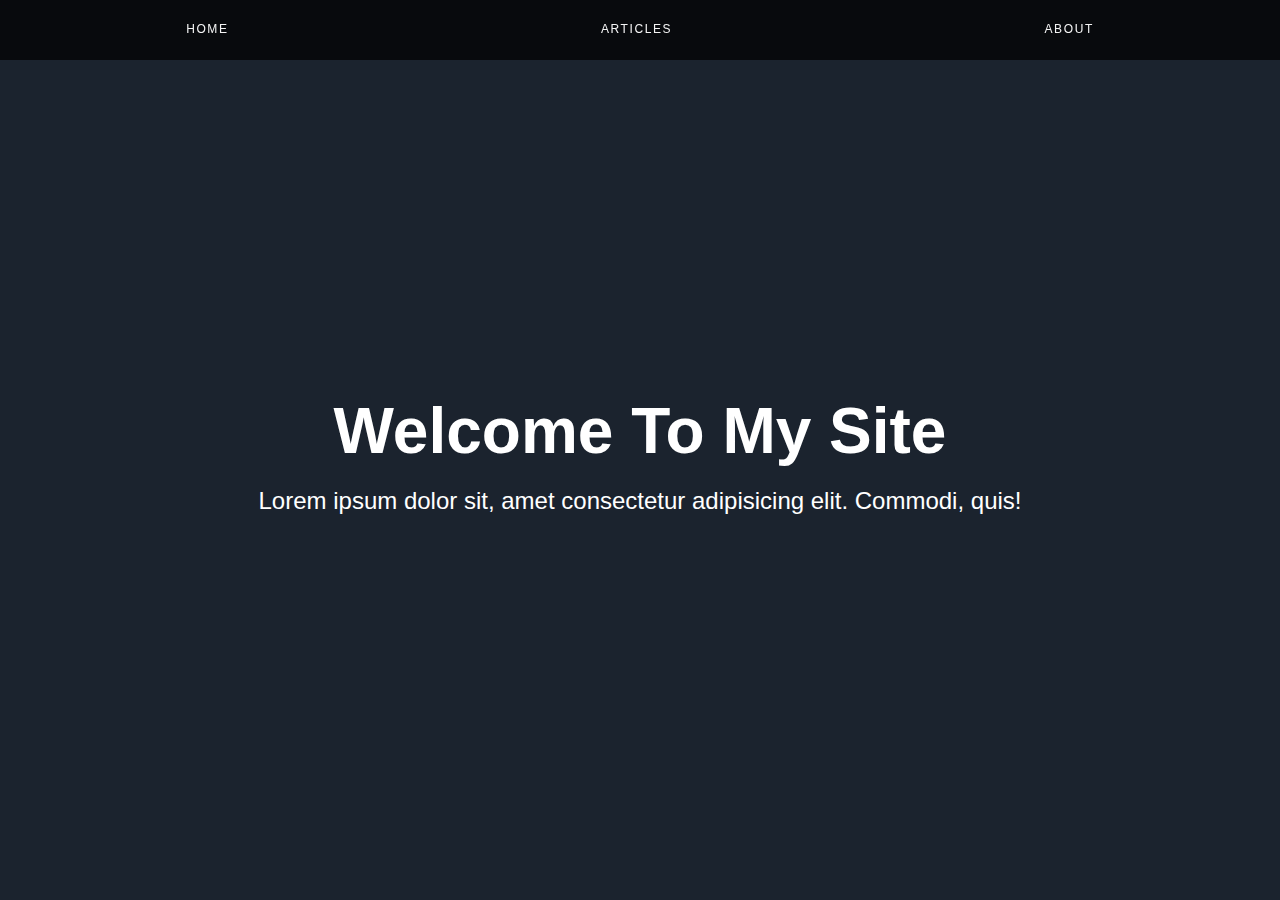
<file: index.html>
<!DOCTYPE html>
<html lang="en">

<head>
    <meta charset="UTF-8">
    <meta name="viewport" content="width=device-width, initial-scale=1.0">
    <link rel="stylesheet" href="./css/style.css">
    <title>Website Demo | ITA Assignment</title>
</head>

<body>
    <div class="container">
        <nav class="navbar">
            <ul>
                <li><a href="#home">Home</a></li>
                <li><a href="#articles">Articles</a></li>
                <li><a href="#about">About</a></li>
            </ul>
        </nav>
        <section id="home">
            <h1>Welcome To My Site</h1>
            <p class="lead">Lorem ipsum dolor sit, amet consectetur adipisicing elit. Commodi, quis!</p>
        </section>
        <section id="articles">
            <div class="circle box">
                <img src="./multimedia/circle.png" alt="Earth.png">
                <h3>Circle</h3>
                <p>Lorem ipsum, dolor sit amet consectetur adipisicing elit. Quia vero dignissimos dolor aut nobis
                    eveniet necessitatibus dolore harum! Commodi, doloremque. Repellat, vero!
                </p>
                <a href="./pages/circle/circle.html">Go!</a>
            </div>
            <div class="cuboid box">
                <img src="./multimedia/icecube.png" alt="Ice cube.png">
                <h3>Cuboid</h3>
                <P>Lorem ipsum dolor sit amet consectetur adipisicing elit. Reprehenderit neque id maxime voluptatum
                    sequi consequuntur nulla officiis nesciunt, repellendus quasi rem placeat.</P>
                <a href="./pages/cuboid/cuboid.html" target="_self">Go!</a>
            </div>

            <div class="fruit box">
                <img src="./multimedia/fruit.png" alt="Apple.png">
                <h3>Fruit</h3>
                <p>Lorem ipsum dolor sit amet consectetur adipisicing elit. Temporibus praesentium odit dolores
                    repellendus quasi ad officia, molestias quod illum, explicabo voluptatum sed?</p>
                <a href="./pages/fruit/fruit.html">Go!</a>
            </div>
        </section>
        <section id="about">
            <h1>About</h1>
            <p class="lead">Lorem ipsum dolor sit, amet consectetur adipisicing elit. Commodi, quis!</p>
            <p class="author">dej4n.s@gmail.com</p>
        </section>
    </div>

</body>

</html>
</file>
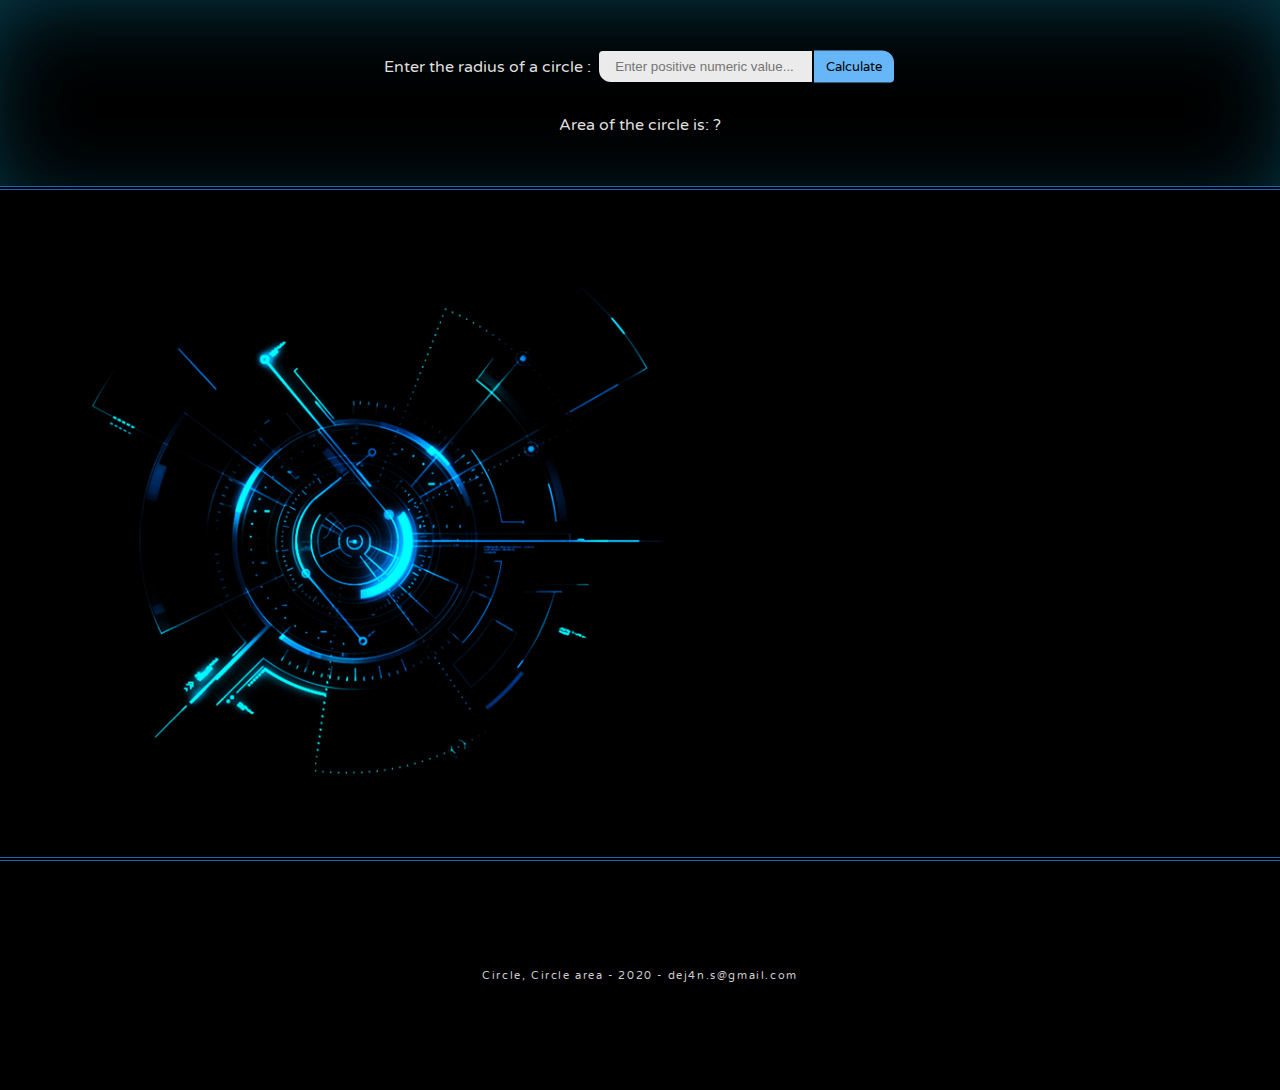
<file: pages/circle/circle.html>
<!DOCTYPE html>
<html lang="en">

<head>
    <meta charset="UTF-8">
    <meta name="viewport" content="width=device-width, initial-scale=1.0">
    <title>Circle Area | JavaScript Demo</title>
    <link rel="stylesheet" href="styles/style.css" type="text/css">

    <link href="https://fonts.googleapis.com/css2?family=Varela+Round&display=swap" rel="stylesheet">

</head>

<body class="container">
    <header class="header">
        <label for="input">Enter the radius of a circle : </label>
        <form name="userInput">
            <input type="text" name="radiusValue" id="input" autocomplete="off"
                placeholder="Enter positive numeric value...">
            <input type="button" value="Calculate" onClick="CalculateArea();">
        </form>

        <div class="break"></div>

        <span id="result">Area of the circle is:&nbsp;?</span>
    </header>

    <section class="content-main">
        <div class="image-box">
        </div>
        <div class="text-box">
            <blockquote cite="https://thinkmath.edc.org/resource/shape-circle"><em>A circle is the set of points in a
                    plane that are equidistant from a fixed point
                    (the center of the circle).</em>
            </blockquote><br>
            <blockquote cite="https://en.wikipedia.org/wiki/Circle">
                <em>Specifically, a <a href="https://en.wikipedia.org/wiki/Circle" target="_blank">circle</a> is a
                    simple closed curve that divides the plane into two regions: an interior
                    and
                    an exterior. In everyday use, the term "circle" may be used interchangeably to refer to either the
                    boundary of the figure, or to the whole figure including its interior; in strict technical usage,
                    the
                    circle is only the boundary and the whole figure is called a disc.</em>
            </blockquote><br>
            <blockquote cite="https://www.mathopenref.com/tocs/circlestoc.html">
                <em>The radius of a circle is the length of the line from the center to any point on its edge.
                    Given the radius of a circle, the area inside it can be calculated using the formula: <br><br>
                    Area = π R 2 <br>
                    where:
                    R is the radius of the circle,<br>
                    π is Pi, approximately 3.142</em>
            </blockquote>
            <a href="https://www.mathopenref.com/circlearea.html" target="_blank" id="articleLink">Learn more</a>
        </div>
    </section>

    <footer class="footer">
        <p>Circle, Circle area - 2020 - dej4n.s@gmail.com</p>
    </footer>

    <script type="text/javascript">
        function CalculateArea() {
            // Provjera unesene vrijednosti
            if (document.userInput.radiusValue.value === "" || isNaN(document.userInput.radiusValue.value)) {
                document.getElementById("result").innerHTML = ("Enter positive numeric value!");
            } else if (document.userInput.radiusValue.value <= 0) {
                document.getElementById("result").innerHTML = ("Circle radius has to be bigger than zero!");
            } else {
                /*Preuzimanje vrijednosti iz forme i pohranjivanje vrijednosti u varijablu*/
                var radius = document.userInput.radiusValue.value;
                // Izjava x ** 2 daje isti rezultat kao i izjava: Math.pow(x, 2);
                /* 
                eksponencijalni operator ** je dio JavaScript-a od ES2016 standarda (ECMAScript6) 
                */
                var area = (radius ** 2 * Math.PI).toFixed(2);
                // Ispis vrijednosti na stranici
                document.getElementById("result").innerHTML = ("Area of the circle is:&nbsp;" + area);
            }
            // uklanjanje unosa
            document.getElementById("input").value = "";
        }
    </script>
</body>

</html>
</file>
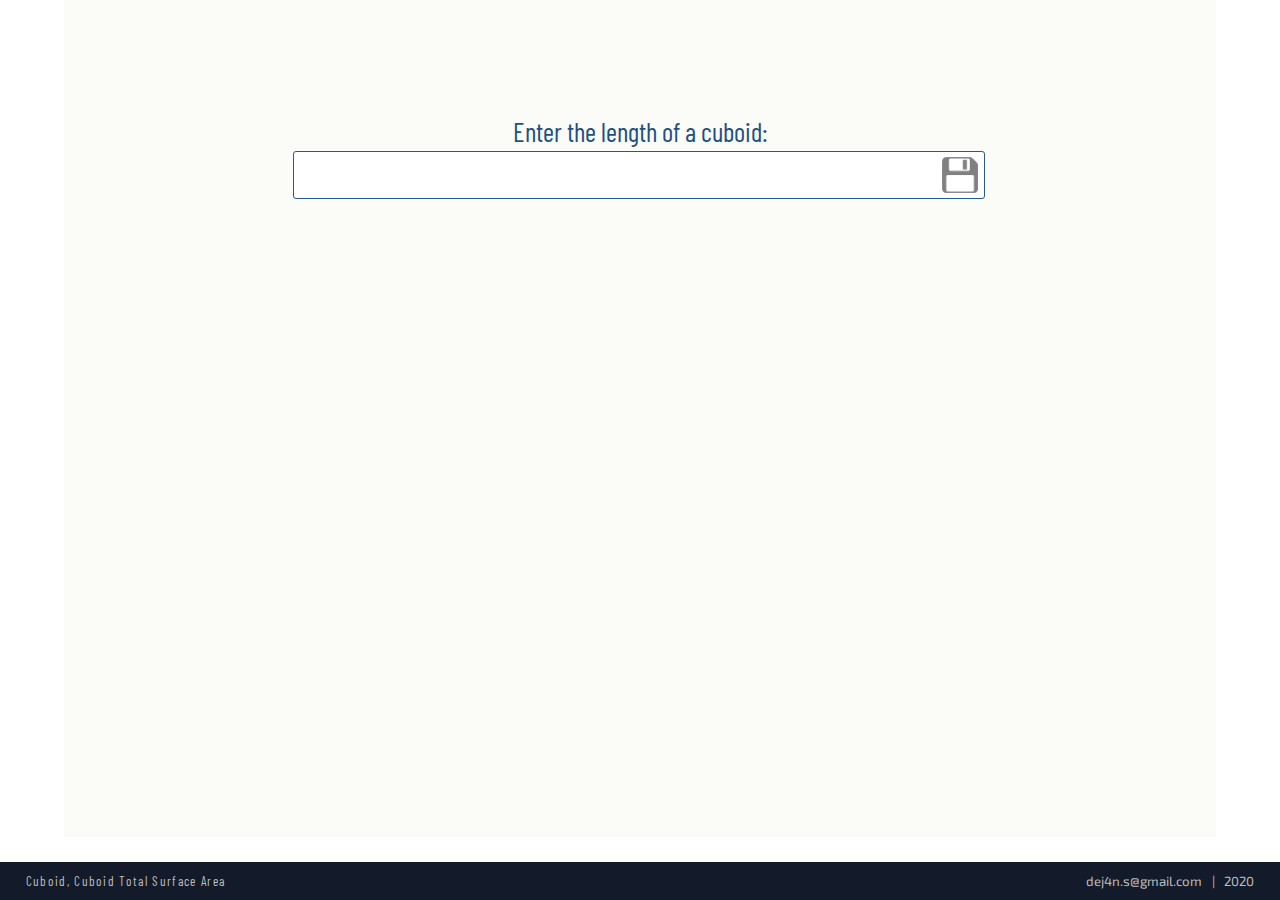
<file: pages/cuboid/cuboid.html>
<!DOCTYPE html>
<html lang="en">

<head>
    <meta charset="UTF-8" />
    <meta name="viewport" content="width=device-width, initial-scale=1.0" />

    <link rel="stylesheet" href="./styles/style.css">
    <link href="https://fonts.googleapis.com/css2?family=Barlow+Condensed:wght@200;400;500&display=swap"
        rel="stylesheet">
    <link
        href="https://fonts.googleapis.com/css2?family=Exo+2:ital,wght@0,300;0,400;0,500;0,600;1,300;1,400;1,500&display=swap"
        rel="stylesheet">

    <title>Total Surface Area of a Cuboid | ITA Assignment</title>
</head>

<body class="preload">
    <div class="container-main">
        <label for="input" id="label">Enter the length of a cuboid:</label>
        <div class="input-wrapper">
            <input type="text" name="input" id="input" title="Enter numeric value" autocomplete="off" maxlength="12">
            <input type="button" id="save" value="&nbsp;" title="Store the value">
        </div>
        <img src="./multimedia/Cuboid_Diagram.png" alt="" id="image" style="visibility: hidden;">
        <p id="length">&nbsp;</p>
        <p id="width">&nbsp;</p>
        <p id="height">&nbsp;</p>
        <input type="button" id="getSurface" value="Get the surface area" style="visibility: hidden;">
        <span id="tsaTop">The total surface area of a cuboid:</span>
        <hr id="topRule">
        <p id="result">&nbsp;</p>
        <hr id="groundRule">
        <span id="tsaGround">given by formula:<span id="formula"><em> S = 2(lw + wh + hl)</em></span></span>
    </div>

    <footer class="footer">
        <span id="textLeft"><a href="https://mathworld.wolfram.com/Cuboid.html" target="_blank"
                title="Learn more about cuboid @ MathWorld">Cuboid, Cuboid Total
                Surface
                Area</a></span>
        <span id="textRight">
            dej4n.s@gmail.com | 2020
        </span>
    </footer>

    <script>

        // function enableTransitions() {
        //     document.querySelector("body").removeClass("preload");
        // }

        // window.addEventListener("load", enableTransitions);

        const cuboidDimensions = [];
        let stored = 0;

        const buttonSave = document.getElementById("save");
        buttonSave.addEventListener("click", validateInput)

        const buttonSurfaceArea = document.getElementById("getSurface");
        buttonSurfaceArea.addEventListener("click", calculateSurfaceArea);

        function validateInput() {
            const regexp = /^[0-9]*\.?[0-9]*$/;
            const userInput = (document.getElementById("input").value);
            if (regexp.test(userInput) && !(userInput == 0 || userInput === "")) {
                store(userInput);
                display(userInput, true);
            } else {
                display(userInput, false);
            }
            document.getElementById("result").innerHTML = "&nbsp";
        }

        function store(dimension) {
            cuboidDimensions.push(dimension);
            stored++;
        }

        function display(userInput, valid) {
            if (valid) {
                const paragraph = document.querySelector(".container-main > p:nth-of-type(" + stored + ")");
                switch (stored) {
                    case 1:
                        paragraph.innerHTML = `Length&nbsp;&nbsp; <em>l</em>&nbsp; =&nbsp; ${userInput}`;
                        paragraph.classList.remove("failed");
                        paragraph.classList.add("accepted");
                        document.getElementById("label").innerHTML = "Enter the width of cuboid:";
                        break;
                    case 2:
                        paragraph.innerHTML = `Width&nbsp;&nbsp; <em>w</em>&nbsp; =&nbsp; ${userInput}`;
                        paragraph.classList.remove("failed");
                        paragraph.classList.add("accepted");
                        document.getElementById("label").innerHTML = "Enter the height of cuboid:";
                        break;
                    case 3:
                        paragraph.innerHTML = `Height&nbsp;&nbsp; <em>h</em>&nbsp; =&nbsp; ${userInput}`;
                        paragraph.classList.remove("failed");
                        paragraph.classList.add("accepted");
                        enable(true);
                        let pic = document.getElementById("image");
                        if (pic.style.visibility === "hidden") {
                            pic.style.visibility = "visible";
                        }
                        break;
                    case 4:
                        paragraph.innerHTML = userInput;
                        document.getElementById("topRule").classList.add("showTopRule");
                        document.getElementById("groundRule").classList.add("showGroundRule");
                        document.getElementById("tsaTop").classList.add("showTsaTop");
                        document.getElementById("tsaGround").classList.add("showTsaGround");
                        break;
                    default:
                        paragraph.innerHTML = "error!?";
                        break;
                }
            } else {
                const paragraph = document.querySelector(".container-main > p:nth-of-type(" + (stored + 1) + ")");
                paragraph.innerHTML = `"${userInput}"&nbsp;&nbsp;is unacceptable!`;
                paragraph.classList.add("failed");
            }

            //resets input field
            document.getElementById("input").value = "";

        }// display() END

        function calculateSurfaceArea() {
            //2(lw + wh + hl)
            stored++;
            let tsa = (2 * (cuboidDimensions[0] * cuboidDimensions[1] + cuboidDimensions[1] * cuboidDimensions[2] + cuboidDimensions[2] * cuboidDimensions[0])).toFixed(2);
            display(tsa, true);
            enable(false);
            reset();
        }

        function enable(state) {
            document.getElementById("input").disabled = state;
            buttonSave.disabled = state;
            if (state) {
                buttonSurfaceArea.style.visibility = "visible";
            }
            buttonSurfaceArea.disabled = !state;

        }

        function reset() {
            document.getElementById("label").innerHTML = "Enter the length of cuboid :&nbsp;";
            cuboidDimensions.splice(0, cuboidDimensions.length);
            if (stored == 4) {
                const paragraphs = document.querySelectorAll(".container-main > p");
                for (let i = 0; i < paragraphs.length - 1; i++) {
                    const element = paragraphs[i];
                    element.innerHTML = "&nbsp;";
                    element.classList.remove("accepted");
                }
            }
            stored = 0;
        }

    </script>
</body>

</html>
</file>
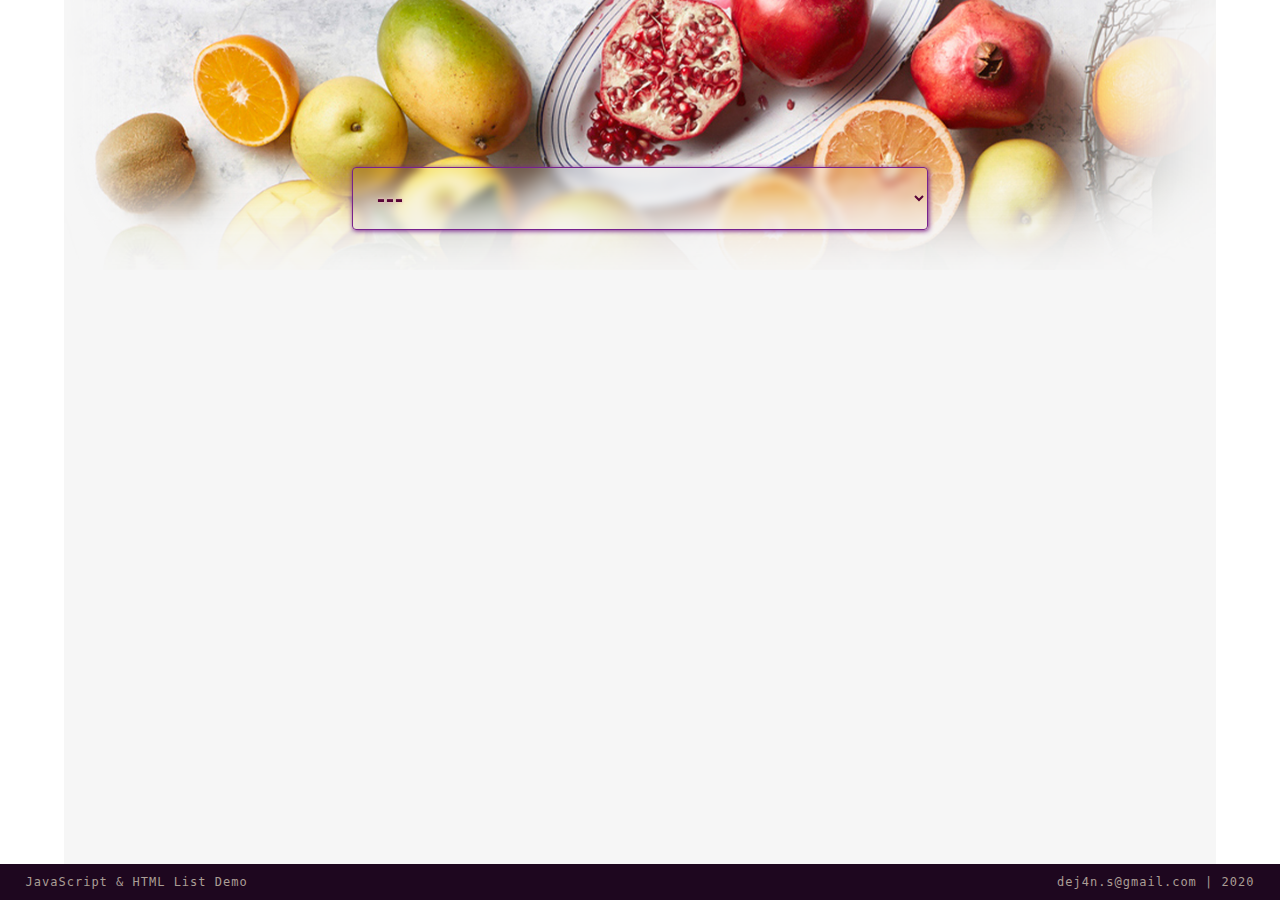
<file: pages/fruit/fruit.html>
<!DOCTYPE html>
<html lang="en">

<head>
    <meta charset="UTF-8">
    <meta name="viewport" content="width=device-width, initial-scale=1.0">
    <link rel="stylesheet" href="styles/style.css">
    <title>HTML Select & JS | ITA Assignment</title>
</head>

<body>
    <div class="main-container">
        <form>
            <select id="fruitList" name="fruit">
                <option value="0" selected>---</option>
                <option value="1">Banana</option>
                <option value="2">Blackberry</option>
                <option value="3">Grape</option>
                <option value="4">Watermelon</option>
            </select>
        </form>
        <div class="fruit">
            <div class="fruit-info"></div>
        </div>
    </div>
    <footer class="footer">
        <span>JavaScript & HTML List Demo</span>
        <span>dej4n.s@gmail.com | 2020</span>
    </footer>

    <script>

        const fruitCombo = document.getElementById("fruitList");
        fruitCombo.addEventListener("change", displayFruit);

        function displayFruit() {
            //Combo Box selected option (fruit)
            let selected = parseInt(fruitCombo.options[fruitCombo.selectedIndex].value);

            //Container to hold description of selected fruit
            let fruitDesc = document.querySelector(".fruit");

            let txt = document.querySelector(".fruit-info");
            switch (selected) {

                case 1:
                    fruitDesc.style.backgroundImage = "url(./multimedia/banana.png)";

                    // fetchData(fruitCombo.options[fruitCombo.selectedIndex].text);

                    txt.innerHTML = "<b>History</b><br /> Bananas are thought to have been first domesticated in Southeast Asia, and their consumption is mentioned in early Greek, Latin, and Arab writings; Alexander the Great saw bananas on an expedition to India. Shortly after the discovery of America, <b>bananas</b> were taken from the Canary Islands to the New World, where they were first established in Hispaniola and soon spread to other islands and the mainland. Cultivation increased until bananas became a staple foodstuff in many regions, and in the 19th century they began to appear in the markets of the United States. Although Cavendish bananas are by far the most-common variety imported by nontropical countries, plantain varieties account for about 85 percent of all banana cultivation worldwide.<br /><br /><b>Nutrients</b><br /> Raw bananas (not including the peel) are 75% water, 23% carbohydrates, 1% protein, and contain negligible fat. A 100-gram reference serving supplies 89 Calories, 31% of the recommended Daily Value (DV) of vitamin B6, and moderate amounts of vitamin C, manganese and dietary fiber, with no other micronutrients in significant content."
                    break;
                case 2:
                    fruitDesc.style.backgroundImage = "url(./multimedia/blackberry.png)";

                    // fetchData(fruitCombo.options[fruitCombo.selectedIndex].text);

                    txt.innerHTML = "<b>History</b><br />One of the earliest known instances of <b>blackberry</b> consumption comes from the remains of the Haraldskar Woman, the naturally preserved bog body of a Danish woman dating from approximately 2,500 years ago. Forensic evidence found blackberries in her stomach contents, among other foods. The use of blackberries to make wines and cordials was documented in the London Pharmacopoeia in 1696. As food, blackberries have a long history of use alongside other fruits to make pies, jellies and jams.<br /><br /><b>Nutrients</b><br />Cultivated blackberries are notable for their significant contents of dietary fiber, vitamin C, and vitamin K. A 100-gram serving of raw blackberries supplies 180 kilojoules (43 kcal) of food energy and 5 grams of dietary fiber or 25% of the recommended Daily Value (DV). In 100 grams, vitamin C and vitamin K contents are 25% and 19% DV, respectively, while other essential nutrients are low in content. Blackberries contain both soluble and insoluble fiber components. Blackberries are also noted for containing manganese and folic acid."
                    break;
                case 3:
                    fruitDesc.style.backgroundImage = "url(./multimedia/grape.png)";

                    // fetchData(fruitCombo.options[fruitCombo.selectedIndex].text);

                    txt.innerHTML = "<b>History</b><br />The cultivation of the domesticated <b>grape</b> began 6,000–8,000 years ago in the Near East. Yeast, one of the earliest domesticated microorganisms, occurs naturally on the skins of grapes, leading to the discovery of alcoholic drinks such as wine. The earliest archeological evidence for a dominant position of wine-making in human culture dates from 8,000 years ago in Georgia. The oldest known winery was found in Armenia, dating to around 4000 BC. Ancient Egyptian hieroglyphics record the cultivation of purple grapes, and history attests to the ancient Greeks, Phoenicians, and Romans growing purple grapes both for eating and wine production. The growing of grapes would later spread to other regions in Europe, as well as North Africa, and eventually in North America.<br /><br /><b>Nutrients</b><br />Raw grapes are 81% water, 18% carbohydrates, 1% protein, and have negligible fat. A 100-gram (3 1⁄2-ounce) reference amount of raw grapes supplies 288 kilojoules (69 kilocalories) of food energy and a moderate amount of vitamin K (14% of the Daily Value), with no other micronutrients in significant content."
                    break;
                case 4:
                    fruitDesc.style.backgroundImage = "url(./multimedia/watermelon.png)";

                    // fetchData(fruitCombo.options[fruitCombo.selectedIndex].text);

                    txt.innerHTML = "<b>History</b><br />The watermelon is a flowering plant that originated in West Africa, where it can also be found growing in the wild. <b>Watermelon</b> seeds were found in the Dead Sea region at the ancient settlements of Bab edh-Dhra and Tel Arad. In the 7th century, watermelons were being cultivated in India, and by the 10th century had reached China, which is today the world's single largest watermelon producer. The Moors introduced the fruit into the Iberian Peninsula and there is evidence of it being cultivated in Córdoba in 961 and also in Seville in 1158. It spread northwards through southern Europe, perhaps limited in its advance by summer temperatures being insufficient for good yields. The fruit had begun appearing in European herbals by 1600, and was widely planted in Europe in the 17th century as a minor garden crop. European colonists and slaves from Africa introduced the watermelon to the New World. Spanish settlers were growing it in Florida in 1576, and it was being grown in Massachusetts by 1629, and by 1650 was being cultivated in Peru, Brazil and Panama, as well as in many British and Dutch colonies.<br /><br /><b>Nutrients</b><br />Watermelon fruit is 91% water, contains 6% sugars, and is low in fat. In a 100-gram (3 1⁄2-ounce) serving, watermelon fruit supplies 125 kilojoules (30 kilocalories) of food energy and low amounts of essential nutrients. Only vitamin C is present in appreciable content at 10% of the Daily Value. Watermelon pulp contains carotenoids, including lycopene. The amino acid citrulline is produced in watermelon rind."
                    break;
                default:
                    fruitDesc.style.backgroundImage = "";
                    document.querySelector(".fruit-info").innerHTML = "";
                    break;
            }
        }

        // *** Local files (client filesystem) can not be read using javascript. Files can be accessed via the "file" input component, but that requires the user to explicitly select the file to be searched through. This is for security reasons so it can not be done in another way.

        // *** fetchData(param) function works as long as THIS project is hosted on server

        // function fetchData(fruitInfo) {
        //     let txt = document.querySelector(".fruit-info");
        //     fetch(`./multimedia/${fruitInfo}`)
        //         .then(response => response.text())
        //         .then((data) => { txt.innerHTML = (data) })

        // }

    </script>
</body>

</html>
</file>
<file: css/style.css>
* {
  margin: 0;
  padding: 0;
}

body {
  font-family: Arial, Helvetica, sans-serif;
  background: #1b232e;
  color: #fff;
  height: 100vh;
  line-height: 1.6;
  overflow: hidden;
}

.container {
  width: 100%;
  height: 100%;
  /* CSS Smooth Scroll */
  overflow-y: scroll;
  scroll-behavior: smooth;
  scroll-snap-type: y mandatory;
}

.lead {
  font-size: 1.5rem;
}

.navbar {
  position: fixed;
  top: 0;
  z-index: 1;
  display: flex;
  width: 100%;
  height: 60px;
  background: rgba(0, 0, 0, 0.7);
  font-size: 12px;
}

.navbar ul {
  display: flex;
  list-style: none;
  width: 100%;
  justify-content: space-around;
  align-items: center;
}

.navbar ul li {
  margin: 0 1rem;
  padding: 1rem;
  letter-spacing: 0.1rem;
}

.navbar ul li a {
  text-decoration: none;
  text-transform: uppercase;
  color: #f4f4f4;
}

.navbar ul li a:hover {
  color: skyblue;
}

section {
  display: flex;
  flex-direction: column;
  align-items: center;
  justify-content: center;
  text-align: center;
  width: 100%;
  height: 100vh;

  /* Scroll Snap */
  scroll-snap-align: center;
}

section h1 {
  font-size: 4rem;
}

/* Section Images */
section#home {
  background: url("https://source.unsplash.com/cdLAm_cooqw/1600x900") no-repeat
    center center/cover;
}

section#articles {
  display: flex;
  flex-direction: row;
  justify-content: space-evenly;
  align-items: center;
}

section#about {
  background: url("https://source.unsplash.com/1600x900/?Freeway,Asphalt,Tarmac,Road,Highway")
    no-repeat center center/cover;
}

.box {
  /* margin-bottom: 150px; */
  width: 28%;
  height: 55%;
  background-color: #1b232e;
  border: 1px #26313d solid;
  border-radius: 4px;
  transition: all 200ms cubic-bezier(0.25, 0.46, 0.45, 0.94);
  font-size: 14px;
  color: #6d7c8b;
}

.box:hover {
  background-color: #1a222c;
  box-shadow: 2px 2px 8px 3px rgba(36, 45, 56, 0.75),
    -2px -2px 8px 3px rgba(36, 45, 56, 0.75);
  border: 1px #324255 solid;
  border-radius: 14px;
  color: #bdc5cf;
}

.box h3 {
  font-family: monospace;
  font-size: 1.2rem;
  text-transform: uppercase;
  letter-spacing: 0.1rem;
}

.box p {
  font-family: monospace;
  text-align: center;
  margin: 5px 25px 0px 25px;
}

.box a {
  display: block;
  width: 20%;
  margin: 0 auto;
  border: 1px #26313d solid;
  padding: 5px 20px;
  color: #6d7c8b;
  text-decoration: none;
  transition: all 500ms ease-out;
}

.box a:hover {
  background-color: #151c25;
  color: #bdc5cf;
  border-color: #324255;
  box-shadow: 1px 1px 5px 1px rgba(36, 45, 56, 0.75),
    -1px -1px 5px 1px rgba(36, 45, 56, 0.75);
  border-radius: 5px;
}

.circle img {
  width: 43%;
  margin-top: 60px;
}

.circle h3 {
  margin-top: 45px;
}

.circle a {
  margin-top: 35px;
}

.cuboid img {
  width: 50%;
  margin-top: 57px;
}

.cuboid h3 {
  margin-top: 42px;
}

.cuboid a {
  margin-top: 35px;
}

.fruit img {
  width: 83%;
  margin-top: 10px;
}

.fruit h3 {
  margin-top: 2px;
}

.fruit a {
  margin-top: 34px;
}

.author {
  color: #ffffff59;
  position: relative;
  top: 39%;
  left: 40%;
  font-family: Courier, monospace, sans-serif;
  text-shadow: 1px -1px 1px rgba(0, 0, 0, 0.6);
}
</file>
<file: pages/circle/styles/style.css>
/* @import url('https://fonts.googleapis.com/css2?family=Varela+Round&display=swap'); */
/* dodavanje google fonta u projekat i najbolji nacini za to:
https://www.anouskarood.com/how-to-add-google-fonts-to-your-website/ */

* {
  padding: 0;
  margin: 0;
  box-sizing: border-box;
}

body {
  color: #000000;
  font-family: "Varela Round", sans-serif;
}

.container {
  display: flex;
  flex-basis: 100vw;
  height: 100vh;
  flex-direction: row;
  flex-wrap: wrap;
  overflow: hidden;
}

.header,
.footer {
  flex-grow: 1;
  flex-basis: 100%;
}

.header {
  background-color: #000000;
  border-style: double;
  border-width: 0px 0px 4px 0px;
  border-color: #1e8fffb7;
  box-shadow: inset 0px 15px 105px -30px rgba(16, 162, 207, 0.5);
  display: flex;
  flex-wrap: wrap;
  justify-content: center;
  align-items: center;
  padding: 4% 0px;
  color: #dfdfdf;
  font-size: 1em;
  font-weight: 400;
}

header span {
  padding-top: 2em;
}

.break {
  flex-basis: 100%;
  height: 0;
}

.content-main {
  position: relative;
  display: flex;
  width: 100%;
  height: 74.5vh;
  background-color: #000000;
  border-style: double;
  border-width: 0px 0px 4px 0px;
  border-color: #1e8fffb7;
}

.image-box {
  position: relative;
  background-color: #000000;
  background: url(../multimedia/geometry_circle_min.png);
  width: 80%;
  height: 100%;
  background-size: 60%;
  background-position: center;
  background-repeat: no-repeat;
  position: relative;
  left: -10%;
  z-index: 0;
}

@keyframes tickle {
  from {
    transform: scale(1, 1) translate(0%) perspective(0cm) rotateX(0deg)
      rotateY(0deg);
  }

  to {
    transform: scale(0.95, 0.95) translate(10%) perspective(6cm) rotateX(-15deg)
      rotateY(30deg);
  }
}

.image-box:hover {
  animation: tickle 12s ease-in-out infinite alternate forwards;
  /* animation-name: tickle;
    animation-duration: 10s;
    animation-iteration-count: infinite;
    animation-direction: alternate; */
  background-position: center;
}

.text-box {
  background-color: rgba(25, 52, 102, 0.233);
  width: 58%;
  height: 55%;
  font-size: 1.12vmax;
  left: 39%;
  top: 22%;
  color: #cecece;
  position: absolute;
  align-self: center;
  text-align: center;
  border-radius: 0.5em;
  box-shadow: 0px 0px 1px 1px rgba(16, 83, 207, 0.308);
  padding: 2em;
  z-index: 1;
  transform: scaleY(0);
}

@keyframes deploy {
  0% {
    transform: scaleY(0);
  }

  100% {
    transform: scaleY(1);
  }
}

/* .image-box:hover + .text-box{} */
.image-box:hover + div:nth-of-type(2) {
  animation: deploy 400ms 300ms forwards;
}

.text-box:hover {
  transform: scaleY(1);
}

.text-box blockquote {
  position: relative;
  top: 10%;
}

blockquote a {
  color: #99afd1;
  letter-spacing: 0.1vmax;
}

#articleLink {
  position: relative;
  text-align: center;
  top: 8vh;
  letter-spacing: 0.2vmax;
  color: #99afd1;
}

a:link {
  text-decoration: none;
}

a:visited {
  text-decoration: none;
}

a:hover {
  text-decoration: underline;
}

.footer {
  align-content: center;
  background-color: #000000;
  color: #cecece;
  padding: 1em;
  min-height: calc(100% - 74.5%);
}

.footer p {
  position: relative;
  text-align: center;
  font-size: 0.7rem;
  letter-spacing: 0.1rem;
}

input[type="text"] {
  border: none;
  outline: none;
  min-width: 16.6vw;
  border-radius: 4px 0px 0px 12px;
  margin-left: 0.6em;
  padding: 8px 16px;
  transition: 300ms;
  background-color: #ebebeb;
}

input[type="text"]:hover {
  background-color: #d4e0e9;
  box-shadow: 0px 0px 10px 2px rgba(52, 130, 247, 0.842);
}

input[type="text"]:focus {
  box-shadow: 0px 0px 6px 2px rgba(54, 134, 255, 0.76);
}

input[type="button"] {
  position: relative;
  border: none;
  outline: none;
  border-radius: 0px 12px 4px 0px;
  padding: 8px 12px;
  left: -2px;
  transform: translateY(-0.5px);
  cursor: pointer;
  background-color: #67b7f8;
  font-family: inherit;
  transition: 500ms;
}

input[type="button"]:hover {
  background-color: #47b5ff9a;
  box-shadow: inset 1px 1px 12px 1px rgba(63, 185, 255, 0.842);
  color: #ffffff;
}

input[type="button"]:active {
  box-shadow: inset 0px 0px 10px 8px rgba(123, 195, 236, 0.842);
  transition: 50ms;
}
</file>
<file: pages/cuboid/styles/style.css>
* {
  padding: 0;
  margin: 0;
  box-sizing: border-box;
}

body {
  width: 100vw;
}

/* prevents CSS transition property beeing fired on page load. */
/* .preload * {
  -webkit-transition: none !important;
  -moz-transition: none !important;
  -ms-transition: none !important;
  -o-transition: none !important;
  transition: none !important;
} */

.container-main {
  width: 90%;
  min-width: 300px;
  background-color: #fbfbf8;
  margin: 0 auto;
}

.input-wrapper {
  width: 100%;
  min-width: 300px;
  margin: 0 auto;
  text-align: center;
}

#label {
  display: block;
  text-align: center;
  min-width: 35vmax;
  font-family: "Barlow Condensed", sans-serif;
  color: #1e5080;
  padding-top: 10%;
  font-size: calc(14px + 1vmax);
  margin-bottom: 4px;
}

#input {
  position: relative;
  left: 25px;
  width: 60%;
  min-width: 35vmax;
  height: 48px;
  border-style: solid;
  border-width: 1px;
  border-color: #285b8a;
  border-radius: 3px;
  padding-left: 20px;
  font-family: "Exo 2", sans-serif;
  font-size: 24px;
  color: rgb(145, 172, 199);
  z-index: 1;
}

#input:focus {
  outline: none;
  border: 2px solid rgb(10, 75, 139);
  color: rgb(22, 61, 145);
}

#save {
  position: relative;
  background: url(../multimedia/save-40.png) no-repeat;
  background-position: center;
  width: 48px;
  height: 48px;
  vertical-align: bottom;
  transform: scale(0.9);
  right: 28px;
  z-index: 2;
  outline: none;
  border: none;
}

#save:hover {
  background: url(../multimedia/save-40_3.png) no-repeat;
  background-position: center;
  cursor: grab;
  transition: all 200ms ease-out;
}

#save:active {
  cursor: grabbing;
  background: url(../multimedia/save-40_2.png) no-repeat;
  background-position: center;
}

#image {
  float: right;
  position: relative;
  transform: translate(-4vmax, 8.2vmax);
  width: 26vmax;
  min-width: 18vmax;
  z-index: 1;
}

/* ### Paragraphs, paragraphs state styling ### */
#length {
  width: 80%;
  margin-top: 6vmax;
  margin-bottom: 3px;
  line-height: 3;
  text-indent: 8%;
  color: #1e5080;
  font-family: "Barlow Condensed", sans-serif;
  font-weight: 400;
  font-size: calc(12px + 1vmax);

  opacity: 0;
  transform: translate(80px, -130px);
  transition: all 150ms ease-out;
}

/* #length paragraph style if input is valid */
#length.accepted {
  opacity: 1;
  transform: translate(0px, 0px);

  background: hsla(100, 100%, 71%, 1);

  background: radial-gradient(
    circle,
    hsla(100, 100%, 71%, 0.2) 30%,
    hsla(60, 27%, 98%, 0.2) 85%
  );

  background: -moz-radial-gradient(
    circle,
    hsla(100, 100%, 71%, 0.2) 30%,
    hsla(60, 27%, 98%, 0.2) 85%
  );

  background: -webkit-radial-gradient(
    circle,
    hsla(100, 100%, 71%, 0.2) 30%,
    hsla(60, 27%, 98%, 0.2) 85%
  );

  /* filter: progid: DXImageTransform.Microsoft.gradient( startColorstr="#9BFF69", endColorstr="#FBFBF8", GradientType=1 ); */
}

/* #length paragraph style if input is not valid */
#length.failed {
  opacity: 1;
  transform: translate(0px, 0px);
  letter-spacing: 1px;
  word-spacing: 2px;

  background: hsla(20, 100%, 57%, 1);

  background: radial-gradient(
    circle,
    hsla(20, 100%, 57%, 0.2) 20%,
    hsla(60, 27%, 98%, 0.2) 85%
  );

  background: -moz-radial-gradient(
    circle,
    hsla(20, 100%, 57%, 0.2) 20%,
    hsla(60, 27%, 98%, 0.2) 85%
  );

  background: -webkit-radial-gradient(
    circle,
    hsla(20, 100%, 57%, 0.2) 20%,
    hsla(60, 27%, 98%, 0.2) 85%
  );

  /* filter: progid: DXImageTransform.Microsoft.gradient( startColorstr="#FF6E26", endColorstr="#FBFBF8", GradientType=1 ); */
}

#width {
  width: 80%;
  margin-bottom: 3px;
  line-height: 3;
  text-indent: 8%;
  color: #1e5080;
  font-family: "Barlow Condensed", sans-serif;
  font-weight: 400;
  font-size: calc(12px + 1vmax);

  opacity: 0;
  transform: translate(80px, -220px);
  transition: all 180ms ease-out;
}

#width.accepted {
  opacity: 1;
  transform: translate(0px, 0px);

  background: hsla(100, 100%, 71%, 1);

  background: radial-gradient(
    circle,
    hsla(100, 100%, 71%, 0.2) 30%,
    hsla(60, 27%, 98%, 0.2) 85%
  );

  background: -moz-radial-gradient(
    circle,
    hsla(100, 100%, 71%, 0.2) 30%,
    hsla(60, 27%, 98%, 0.2) 85%
  );

  background: -webkit-radial-gradient(
    circle,
    hsla(100, 100%, 71%, 0.2) 30%,
    hsla(60, 27%, 98%, 0.2) 85%
  );

  /* filter: progid: DXImageTransform.Microsoft.gradient( startColorstr="#9BFF69", endColorstr="#FBFBF8", GradientType=1 ); */
}

#width.failed {
  opacity: 1;
  transform: translate(0px, 0px);
  letter-spacing: 1px;
  word-spacing: 2px;

  background: hsla(20, 100%, 57%, 1);

  background: radial-gradient(
    circle,
    hsla(20, 100%, 57%, 0.2) 20%,
    hsla(60, 27%, 98%, 0.2) 85%
  );

  background: -moz-radial-gradient(
    circle,
    hsla(20, 100%, 57%, 0.2) 20%,
    hsla(60, 27%, 98%, 0.2) 85%
  );

  background: -webkit-radial-gradient(
    circle,
    hsla(20, 100%, 57%, 0.2) 20%,
    hsla(60, 27%, 98%, 0.2) 85%
  );

  /* filter: progid: DXImageTransform.Microsoft.gradient( startColorstr="#FF6E26", endColorstr="#FBFBF8", GradientType=1 ); */
}

#height {
  width: 80%;
  margin-bottom: 3px;
  line-height: 3;
  text-indent: 8%;
  color: #1e5080;
  font-family: "Barlow Condensed", sans-serif;
  font-weight: 400;
  font-size: calc(12px + 1vmax);

  opacity: 0;
  transform: translate(80px, -290px);
  transition: all 165ms ease-out;
}

#height.accepted {
  opacity: 1;
  transform: translate(0px, 0px);

  background: hsla(100, 100%, 71%, 1);

  background: radial-gradient(
    circle,
    hsla(100, 100%, 71%, 0.2) 30%,
    hsla(60, 27%, 98%, 0.2) 85%
  );

  background: -moz-radial-gradient(
    circle,
    hsla(100, 100%, 71%, 0.2) 30%,
    hsla(60, 27%, 98%, 0.2) 85%
  );

  background: -webkit-radial-gradient(
    circle,
    hsla(100, 100%, 71%, 0.2) 30%,
    hsla(60, 27%, 98%, 0.2) 85%
  );

  /* filter: progid: DXImageTransform.Microsoft.gradient( startColorstr="#9BFF69", endColorstr="#FBFBF8", GradientType=1 ); */
}

#height.failed {
  opacity: 1;
  transform: translate(0px, 0px);
  letter-spacing: 1px;
  word-spacing: 2px;

  background: hsla(20, 100%, 57%, 1);

  background: radial-gradient(
    circle,
    hsla(20, 100%, 57%, 0.2) 20%,
    hsla(60, 27%, 98%, 0.2) 85%
  );

  background: -moz-radial-gradient(
    circle,
    hsla(20, 100%, 57%, 0.2) 20%,
    hsla(60, 27%, 98%, 0.2) 85%
  );

  background: -webkit-radial-gradient(
    circle,
    hsla(20, 100%, 57%, 0.2) 20%,
    hsla(60, 27%, 98%, 0.2) 85%
  );

  /* filter: progid: DXImageTransform.Microsoft.gradient( startColorstr="#FF6E26", endColorstr="#FBFBF8", GradientType=1 ); */
}
/* ### Paragraphs, paragraphs state styling END ### */

#getSurface {
  display: block;
  margin: 0 auto;
  margin-top: 6vmax;
  font-family: "Exo 2", sans-serif;
  font-weight: 400;
  font-style: normal;
  font-size: 1.3vmax;
  padding: 10px 70px;
  background-color: rgba(127, 180, 233, 0.5);
  color: #1e5080;
  border: none;
  outline-color: #0d5492;
  border-radius: 6px;
  cursor: pointer;
  letter-spacing: 1px;
  word-spacing: 2px;
  transition: all 200ms ease-out;
}

#getSurface:hover {
  background-color: rgba(30, 143, 255, 0.7);
  color: #0c173b;
  text-shadow: 0px -1px 1px rgb(30, 143, 130);
}

#tsaTop {
  display: block;
  text-align: center;
  line-height: 3;
  margin-top: 3vmax;
  font-family: "Barlow Condensed", sans-serif;
  color: #727272;
  opacity: 0;
  transform: translateX(-2vmax);
  transition: all 2s ease-out;
}

#tsaTop.showTsaTop {
  display: block;
  text-align: center;
  line-height: 3;
  margin-top: 3vmax;
  font-family: "Barlow Condensed", sans-serif;
  color: #727272;
  opacity: 1;
  transform: translateX(0);
}

#topRule {
  display: block;
  position: relative;
  margin: 0px auto;
  width: 18vmax;
  border: 0;
  height: 1px;
  background-image: linear-gradient(
    to right,
    rgba(0, 0, 0, 0),
    rgba(10, 46, 80, 0.75),
    rgba(0, 0, 0, 0)
  );
  opacity: 0;
  transform: translateX(10vmax);
  transition: all 1s cubic-bezier(0.55, 1.2, 0.9, 1.2);
}

#topRule.showTopRule {
  opacity: 1;
  transform: translateX(0);
  display: block;
  position: relative;
  margin: 0px auto;
  width: 18vmax;
  border: 0;
  height: 1px;
  background-image: linear-gradient(
    to right,
    rgba(0, 0, 0, 0),
    rgba(10, 46, 80, 0.75),
    rgba(0, 0, 0, 0)
  );
}

#result {
  display: block;
  position: relative;
  margin-top: 1.4vmax;
  margin-bottom: 1.4vmax;
  text-align: center;
  font-family: "Exo 2", sans-serif;
  font-weight: 500;
  font-size: calc(22px + 1vmax);
  color: #123b70;
  z-index: 1;
}

#groundRule {
  display: block;
  position: relative;
  margin: 0px auto;
  width: 23vmax;
  border: 0;
  height: 1px;
  background-image: linear-gradient(
    to right,
    rgba(0, 0, 0, 0),
    rgba(10, 46, 80, 0.75),
    rgba(0, 0, 0, 0)
  );
  opacity: 0;
  transform: translateX(-15vmax);
  transition: all 1s cubic-bezier(0.55, 1.2, 0.9, 1.2);
}

#groundRule.showGroundRule {
  opacity: 1;
  transform: translateX(0);
  display: block;
  position: relative;
  margin: 0px auto;
  width: 23vmax;
  border: 0;
  height: 1px;
  background-image: linear-gradient(
    to right,
    rgba(0, 0, 0, 0),
    rgba(10, 46, 80, 0.75),
    rgba(0, 0, 0, 0)
  );
}

#tsaGround {
  display: block;
  text-align: center;
  line-height: 3;
  font-family: "Barlow Condensed", sans-serif;
  color: #727272;
  opacity: 0;
  transform: translateX(3vmax);
  transition: all 2s ease-out;
}

#tsaGround.showTsaGround {
  display: block;
  text-align: center;
  line-height: 3;
  font-family: "Barlow Condensed", sans-serif;
  color: #727272;
  opacity: 1;
  transform: translateX(0);
}

#formula {
  font-family: "Times New Roman", Times, serif;
}

.footer {
  position: absolute;
  bottom: 0;
  width: 100%;
  height: 3vmax;
  display: flex;
  justify-content: space-between;
  background-color: #131b2b;
}

#textLeft {
  font-family: "Barlow Condensed", sans-serif;
  font-size: calc(3px + 0.8vmax);
  color: #bebebe;
  letter-spacing: 0.1em;
  align-self: center;
  margin-left: 2vw;
}

#textLeft a {
  color: #bebebe;
  text-decoration: none;
}

#textLeft a:hover {
  text-decoration: underline;
}

#textRight {
  font-family: "Exo 2", sans-serif;
  font-size: calc(3px + 0.8vmax);
  color: #bebebe;
  word-spacing: 0.5em;
  align-self: center;
  margin-right: 2vw;
}
</file>
<file: pages/fruit/styles/style.css>
* {
  margin: 0;
  padding: 0;
  box-sizing: border-box;
}

form {
  width: 100%;
  height: 30%;
  background-image: url(../multimedia/fruit_still-life.png);
  background-size: cover;
  display: flex;
  justify-content: center;
  align-items: flex-end;
}

select option {
  color: rgb(186, 195, 204);
  background-color: rgb(228, 232, 238);
}

.main-container {
  position: relative;
  width: 90vw;
  height: 100vh;
  margin: 0 auto;
  background-color: #f6f6f6;
  display: flex;
  flex-wrap: wrap;
  align-content: flex-start;
  justify-content: center;
}

#fruitList {
  position: relative;
  transform: translateY(-40px);
  flex-basis: 50%;
  background: transparent;
  backdrop-filter: blur(4px);
  border: 1px solid rgb(120, 35, 141);
  border-radius: 4px;
  outline: none;
  box-shadow: 1px 1px 5px rgb(120, 35, 141);
  padding: 16px 20px;
  font-family: Tahoma, Geneva, Verdana, sans-serif;
  font-weight: 600;
  font-size: 1.5rem;
  color: rgb(88, 3, 55);
  text-shadow: 0px -1px 2px rgba(231, 190, 190, 0.7),
    1px 1px 2px rgba(231, 190, 190, 0.6);
  letter-spacing: 1px;
}

.fruit {
  margin-top: 1%;
  width: 100%;
  height: 64%;
  /* background-image property set with JavaScript */
  background-size: 35%;
  background-position: 5% center;
  background-repeat: no-repeat;
  display: flex;
  justify-content: flex-end;
  align-items: center;
}

.fruit-info {
  margin-right: 2%;
  width: 55%;
  padding: 0px 20px;
  text-align: left;
  font-family: Calibri, "Segoe UI", sans-serif;
  /* font-size: 15px; */
  font-weight: 300;
  font-style: italic;
  color: rgb(6, 32, 21);
}

.footer {
  position: absolute;
  bottom: 0;
  width: 100vw;
  height: 4%;
  background-color: rgb(30, 7, 31);
  font-family: monospace, "Courier New", Courier;
  font-size: 12px;
  font-weight: 200;
  letter-spacing: 1px;
  color: #aa9d95;
  display: flex;
  justify-content: space-between;
  align-items: center;
}

.footer span:nth-child(1) {
  margin-left: 2vw;
}

.footer span:nth-child(2) {
  margin-right: 2vw;
}
</file>
